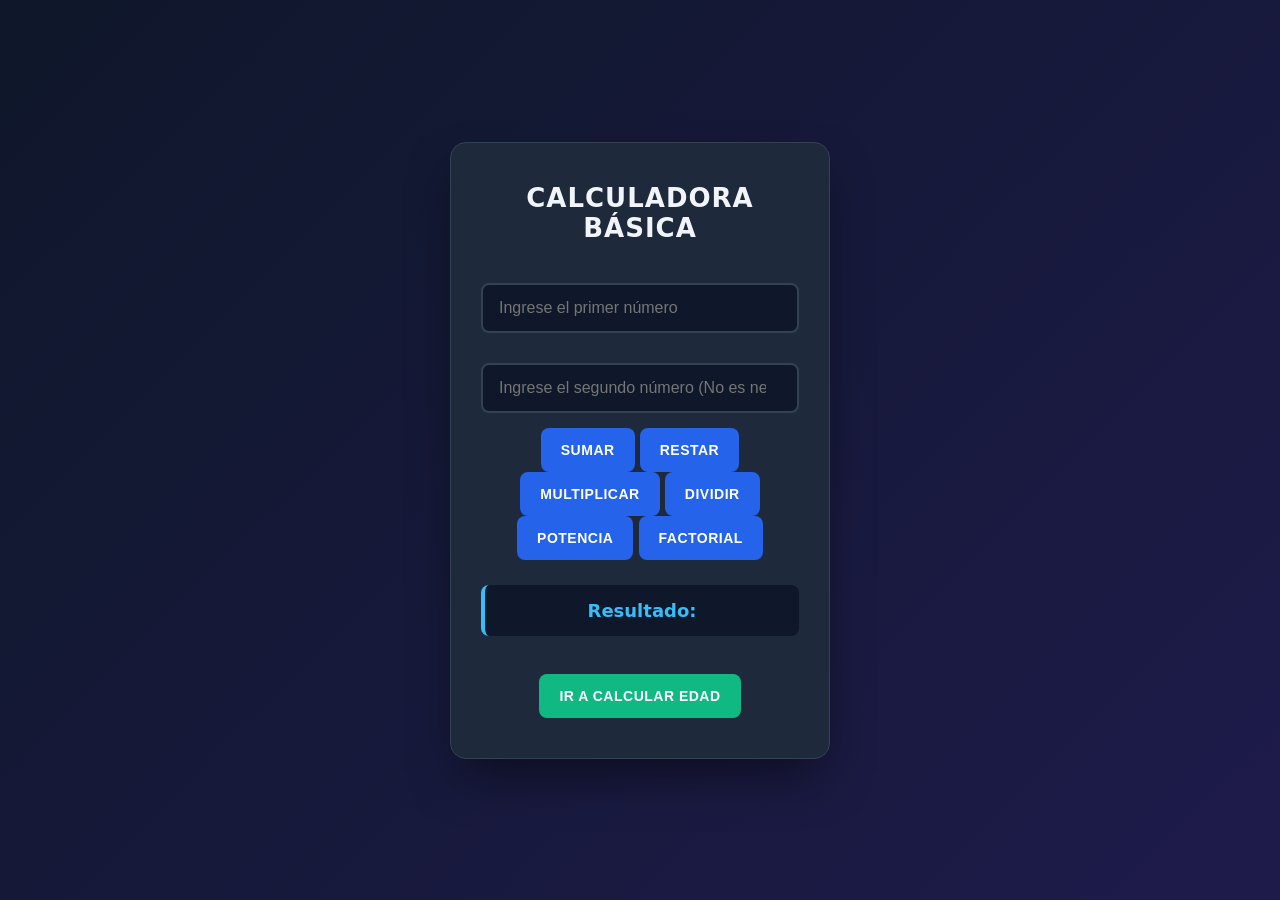
<file: index.html>
<!DOCTYPE html>
<html lang="es">
<head>
    <meta charset="UTF-8">
    <meta name="viewport" content="width=device-width, initial-scale=1.0">

    <title>Calculadora Básica</title>

    <!-- CONEXIÓN CSS -->
    <link rel="stylesheet" href="style.css">
</head>

<body>

    <div class="contenedor">

        <h1>Calculadora Básica</h1>

        <input type="number"
               id="num1"
               placeholder="Ingrese el primer número">

        <input type="number"
               id="num2"
               placeholder="Ingrese el segundo número (No es necesario para factorial)">

        <br>

        <button onclick="sumar()">Sumar</button>

        <button onclick="restar()">Restar</button>

        <button onclick="multiplicar()">Multiplicar</button>

        <button onclick="dividir()">Dividir</button>

        <button onclick="potencia()">Potencia</button>

        <button onclick="factorial()">Factorial</button>

        <div id="resultado">
            Resultado:
        </div>

        <br><br>

        <button class="btnEdad"
                onclick="irEdad()">

            Ir a Calcular Edad

        </button>

    </div>

    <!-- CONEXIÓN JAVASCRIPT -->
    <script src="script.js"></script>

</body>
</html>
</file>
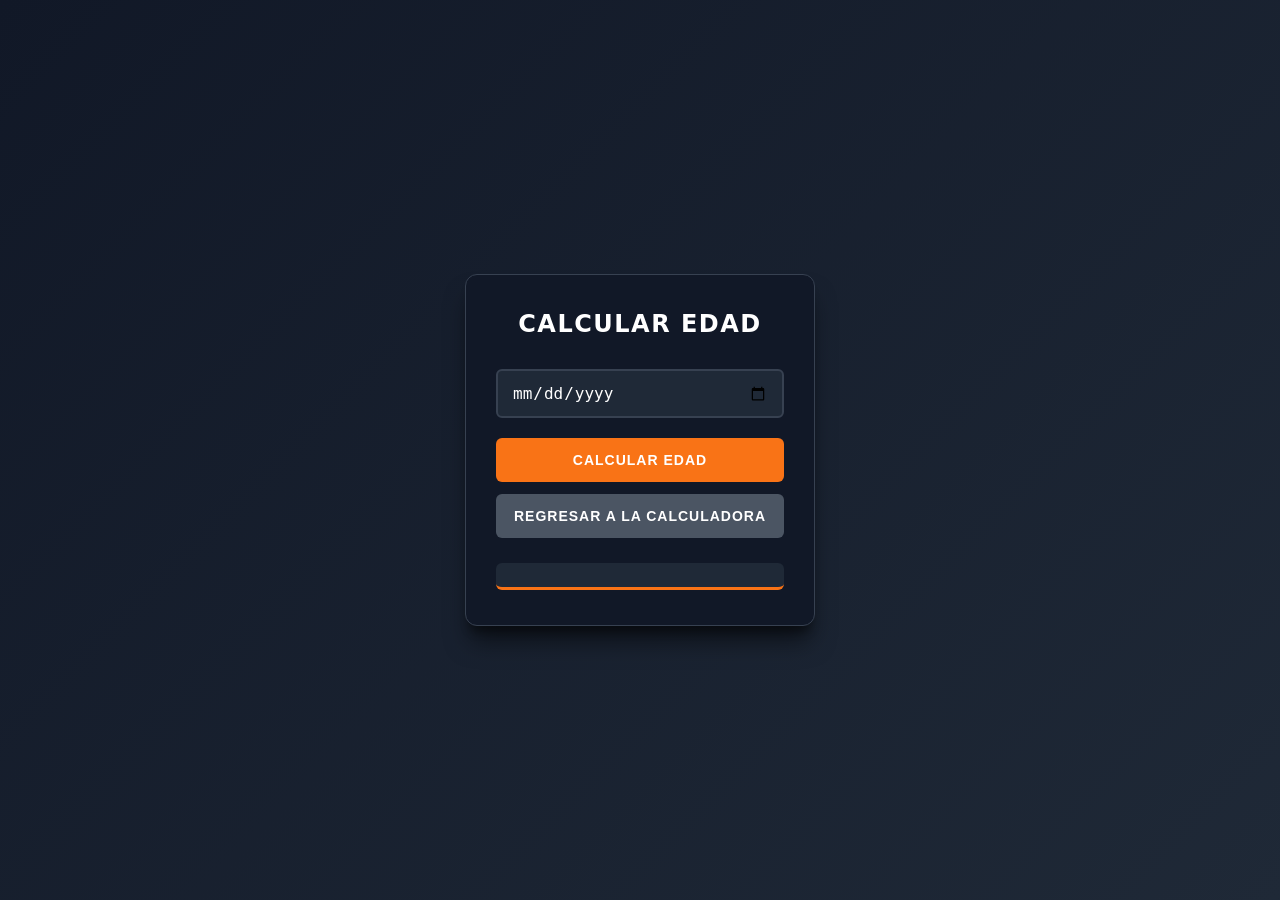
<file: edad.html>
<!DOCTYPE html>
<html lang="es">
<head>
    <meta charset="UTF-8">
    <meta name="viewport" content="width=device-width, initial-scale=1.0">

    <title>Calcular Edad</title>

    <!-- CONEXIÓN CSS -->
    <link rel="stylesheet" href="edad.css">
</head>

<body>

    <div class="contenedor">

        <h1>Calcular Edad</h1>

        <input type="date"
               id="fechaNacimiento">

        <br>

        <button onclick="calcularEdad()">

            Calcular Edad

        </button>

        <br>

        <button class="volver"
                onclick="volverCalculadora()">

            Regresar a la Calculadora

        </button>

        <div id="edadResultado"></div>

    </div>

    <!-- CONEXIÓN JAVASCRIPT -->
    <script src="edad.js"></script>

</body>
</html>
</file>
<file: style.css>
body {
    font-family: 'Segoe UI', system-ui, -apple-system, sans-serif;
    /* Fondo oscuro sofisticado con un degradado muy sutil */
    background: linear-gradient(135deg, #0f172a, #1e1b4b); 
    
    display: flex;
    justify-content: center;
    align-items: center;
    height: 100vh;
    margin: 0;
    color: #f8fafc;
}

.contenedor {
    /* Fondo gris oscuro mate (estilo interfaz de videojuegos o apps tech) */
    background: #1e293b; 
    padding: 40px 30px; 
    border-radius: 16px; /* Bordes un poco más rectos y limpios */
    width: 100%;
    max-width: 380px; 
    /* Sombra intensa y un borde ultrafino brillante para dar relieve */
    box-shadow: 0 25px 50px -12px rgba(0, 0, 0, 0.5);
    border: 1px solid #334155;
    text-align: center;
    box-sizing: border-box;
}

h1 {
    color: #f1f5f9; /* Blanco de alta visibilidad */
    font-size: 26px;
    margin-top: 0;
    margin-bottom: 25px;
    font-weight: 700;
    text-transform: uppercase; /* Letras mayúsculas para más fuerza */
    letter-spacing: 1px;
}

input {
    width: 100%; 
    padding: 14px 16px;
    margin: 15px 0; 
    border-radius: 8px;
    /* Input oscuro que contrasta con el contenedor */
    background-color: #0f172a; 
    border: 2px solid #334155; 
    font-size: 16px;
    color: #ffffff;
    outline: none;
    box-sizing: border-box;
    transition: all 0.2s ease;
}

/* Enfoque del input con un azul eléctrico potente */
input:focus {
    border-color: #3b82f6;
    box-shadow: 0 0 0 4px rgba(59, 130, 246, 0.25);
}

/* Contenedor para los botones */
.flex-botones {
    display: flex;
    gap: 12px;
    justify-content: center;
    margin-top: 10px;
}

button {
    flex: 1; 
    padding: 14px 20px;
    border: none;
    border-radius: 8px;
    /* Botón principal: Azul Eléctrico */
    background: #2563eb;
    color: white;
    font-size: 14px;
    font-weight: 700;
    text-transform: uppercase;
    letter-spacing: 0.5px;
    cursor: pointer;
    transition: all 0.2s ease;
}

button:hover {
    background: #1d4ed8;
    box-shadow: 0 4px 12px rgba(37, 99, 235, 0.4);
}

button:active {
    transform: scale(0.98); /* Efecto de compresión al pulsar */
}

/* Segundo botón: Variante en Verde Neón / Cyber / Deportivo */
.btnEdad {
    background: #10b981;
}

.btnEdad:hover {
    background: #059669;
    box-shadow: 0 4px 12px rgba(16, 185, 129, 0.4);
}

#resultado {
    margin-top: 25px;
    padding: 15px;
    /* Caja de resultado oscura con borde de advertencia/destaque */
    background-color: #0f172a; 
    border-radius: 8px;
    font-size: 18px;
    color: #38bdf8; /* Texto azul claro brillante, muy legible */
    font-weight: 700;
    border-left: 4px solid #38bdf8; 
    
    /* Animación de impacto sutil */
    animation: pulseIn 0.3s ease-out;
}

@keyframes pulseIn {
    0% { transform: scale(0.95); opacity: 0; }
    50% { transform: scale(1.02); }
    100% { transform: scale(1); opacity: 1; }
}
</file>
<file: edad.css>
body {
    font-family: 'Segoe UI', system-ui, -apple-system, sans-serif;
    /* Fondo con un degradado oscuro y elegante en diagonal */
    background: linear-gradient(135deg, #111827, #1f2937); 
    
    display: flex;
    justify-content: center;
    align-items: center;
    height: 100vh;
    margin: 0;
    color: #f3f4f6;
}

.contenedor {
    /* Fondo estilo fibra de carbono o metal oscuro */
    background: #111827; 
    padding: 35px 30px; 
    border-radius: 12px; /* Bordes más rectos y agresivos */
    width: 100%;
    max-width: 350px; 
    text-align: center;
    /* Doble sombra para darle profundidad sobre el fondo */
    box-shadow: 0 20px 25px -5px rgba(0, 0, 0, 0.5), 
                0 10px 10px -5px rgba(0, 0, 0, 0.4);
    border: 1px solid #374151; /* Borde sutil para definir la estructura */
    box-sizing: border-box;
}

h1 {
    color: #ffffff;
    font-size: 24px;
    font-weight: 800;
    text-transform: uppercase;
    letter-spacing: 1.5px; /* Texto más espaciado y fuerte */
    margin-top: 0;
}

input {
    width: 100%; 
    padding: 12px 14px;
    margin-top: 15px;
    border-radius: 6px;
    /* Input oscuro integrado con el contenedor */
    background-color: #1f2937; 
    border: 2px solid #374151; 
    font-size: 16px;
    color: #ffffff;
    outline: none;
    box-sizing: border-box;
    transition: all 0.25s ease;
}

/* Enfoque del input con un destello naranja deportivo */
input:focus {
    border-color: #f97316;
    box-shadow: 0 0 0 3px rgba(249, 115, 22, 0.2);
}

button {
    width: 100%; /* Botón a lo ancho para un look más sólido */
    margin-top: 20px;
    padding: 14px 15px;
    border: none;
    border-radius: 6px;
    /* Botón principal: Naranja potente */
    background: #f97316;
    color: #ffffff;
    font-size: 14px;
    font-weight: 700;
    text-transform: uppercase;
    letter-spacing: 1px;
    cursor: pointer;
    transition: all 0.2s ease;
}

button:hover {
    background: #ea580c;
    box-shadow: 0 4px 15px rgba(249, 115, 22, 0.35);
    transform: translateY(-1px);
}

button:active {
    transform: translateY(1px);
}

/* Botón Volver: Un gris oscuro discreto pero elegante */
.volver {
    background: #4b5563;
    margin-top: 12px; /* Espaciado extra si está debajo */
}

.volver:hover {
    background: #374151;
    box-shadow: 0 4px 15px rgba(75, 85, 99, 0.3);
}

#edadResultado {
    margin-top: 25px;
    padding: 12px;
    /* Caja de resultado en color plano oscuro */
    background-color: #1f2937;
    border-radius: 6px;
    font-size: 20px;
    color: #f97316; /* El texto resalta en el mismo naranja */
    font-weight: 800;
    border-bottom: 3px solid #f97316; /* Línea de acento abajo */
    
    /* Animación de entrada rápida */
    animation: slideUp 0.25s ease-out;
}

@keyframes slideUp {
    from { opacity: 0; transform: translateY(8px); }
    to { opacity: 1; transform: translateY(0); }
}
</file>
